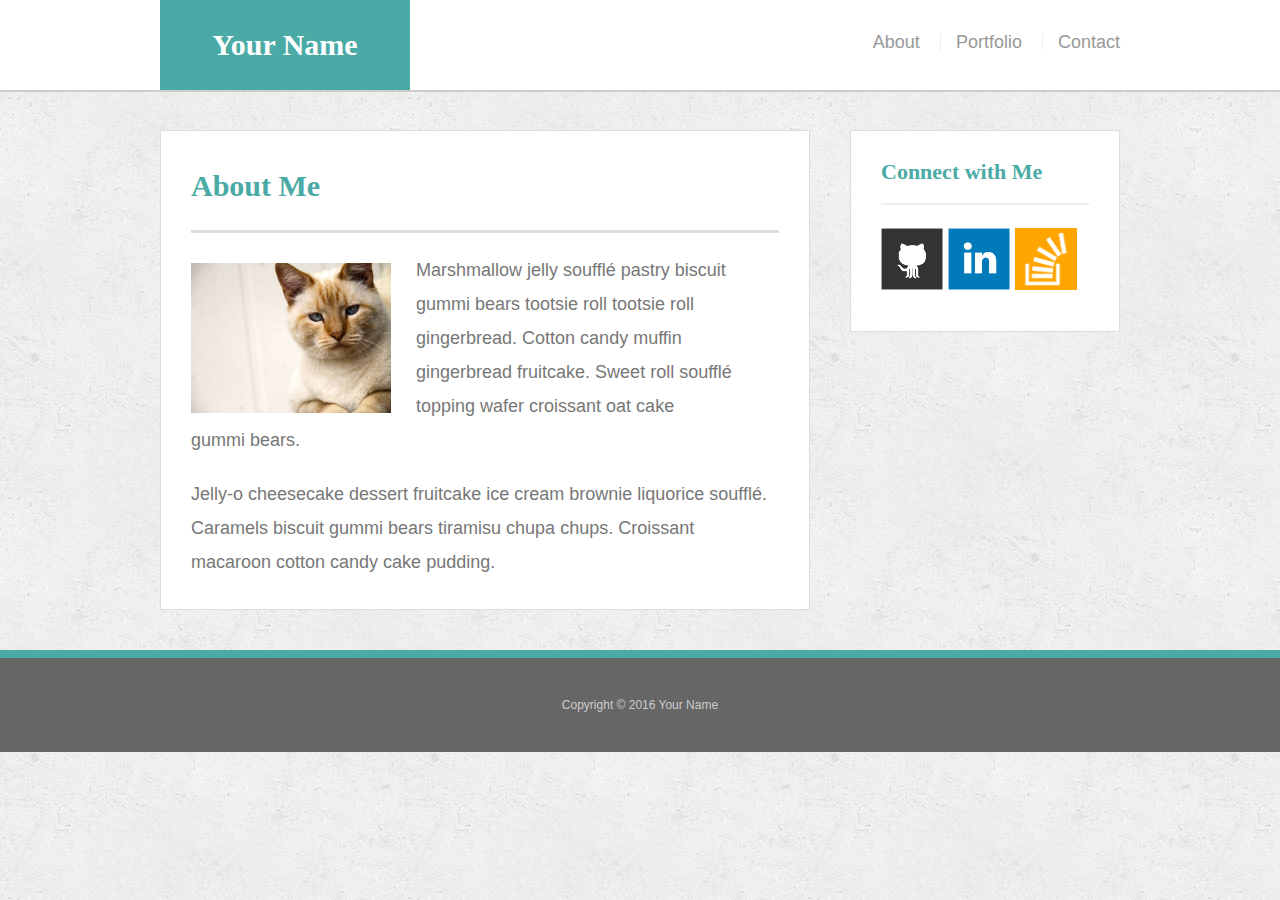
<file: index.html>
<!doctype html>
<html lang="en-us">

<head>
  <meta charset="UTF-8">
  <meta name=”viewport” content=”width=device-width, initial-scale=1″>
  <title>About | Your Name</title>
  <link rel="stylesheet" type="text/css" href="assets/css/reset.css">
  <link rel="stylesheet" type="text/css" href="assets/css/style.css">
</head>

<body>

  <header id="masthead">
    <div class="container">
      <a href="index.html" id="logo">Your Name</a>
      <nav>
        <a href="index.html">About</a>
        <a href="portfolio.html">Portfolio</a>
        <a href="contact.html">Contact</a>
      </nav>
    </div>
  </header>

  <div id="main-container" class="container">
    <section class="main-section">
      <h1>About Me</h1>

      <img src="assets/images/cat.jpg" class="auth-image" alt="Your Name">

      <p>Marshmallow jelly souffl&eacute; pastry biscuit gummi bears tootsie roll tootsie roll gingerbread. Cotton candy muffin gingerbread fruitcake. Sweet roll souffl&eacute; topping wafer croissant oat cake gummi&nbsp;bears.</p>

      <p>Jelly-o cheesecake dessert fruitcake ice cream brownie liquorice souffl&eacute;. Caramels biscuit gummi bears tiramisu chupa chups. Croissant macaroon cotton candy cake pudding.</p>

    </section>

    <section class="sidebar">
      <div id="connect">
        <h2>Connect with Me</h2>

        <a href="#"><img src="assets/images/github-128.png" class="social" alt="GitHub" /></a>
        <a href="#"><img src="assets/images/linkedin-128.png" class="social" alt="LinkedIn" /></a>
        <a href="#"><img src="assets/images/stackoverflow-128.png" class="social" alt="Stack Overflow" /></a>
      </div>
    </section>
  </div>

  <footer>
    <div class="container">
      Copyright &copy; 2016 Your Name
    </div>
  </footer>
</body>

</html>
</file>
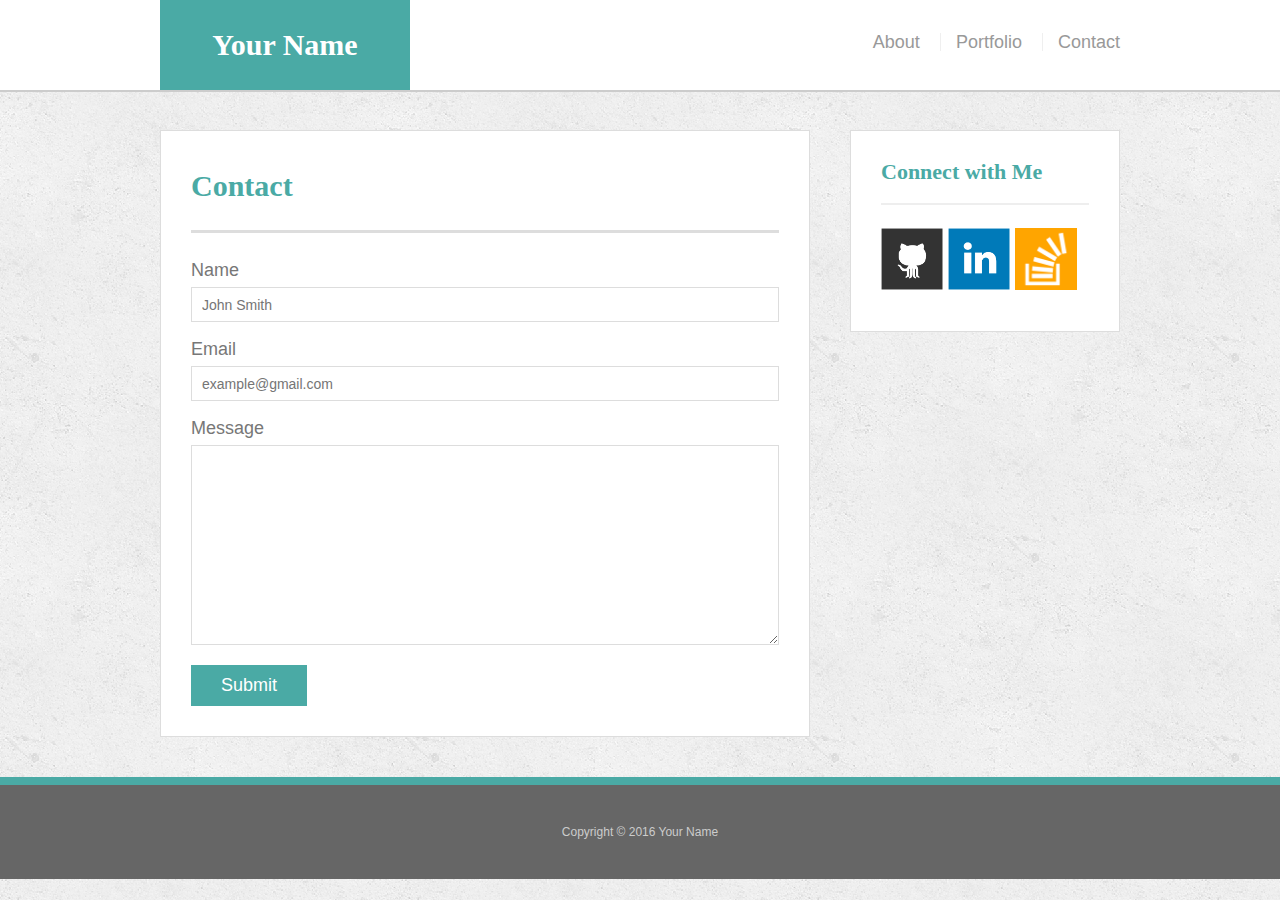
<file: contact.html>
<!doctype html>
<html lang="en-us">

<head>
  <meta charset="UTF-8">
  <meta name=”viewport” content=”width=device-width, initial-scale=1″>
  <title>Contact | Your Name</title>
  <link rel="stylesheet" type="text/css" href="assets/css/reset.css">
  <link rel="stylesheet" type="text/css" href="assets/css/style.css">
</head>

<body>

  <header id="masthead">
    <div class="container">
      <a href="index.html" id="logo">Your Name</a>
      <nav>
        <a href="index.html">About</a>
        <a href="portfolio.html">Portfolio</a>
        <a href="contact.html">Contact</a>
      </nav>
    </div>
  </header>

  <div id="main-container" class="container">
    <section class="main-section">
      <h1>Contact</h1>

      <form id="contact-form">
        <ul>
          <li>
            <label for="name">Name</label>
            <input type="text" id="name" name="name" placeholder="John Smith" required="required">
          </li>
          <li>
            <label for="email">Email</label>
            <input type="email" id="email" name="email" placeholder="example@gmail.com" required="required">
          </li>
          <li>
            <label for="message">Message</label>
            <textarea id="message" name="message" required="required"></textarea>
          </li>
        </ul>
        <input type="submit">
      </form>

    </section>

    <section class="sidebar">
      <div id="connect">
        <h2>Connect with Me</h2>

        <a href="#"><img src="assets/images/github-128.png" class="social" alt="GitHub" /></a>
        <a href="#"><img src="assets/images/linkedin-128.png" class="social" alt="LinkedIn" /></a>
        <a href="#"><img src="assets/images/stackoverflow-128.png" class="social" alt="Stack Overflow" /></a>
      </div>
    </section>
  </div>

  <footer>
    <div class="container">
      Copyright &copy; 2016 Your Name
    </div>
  </footer>
</body>

</html>
</file>
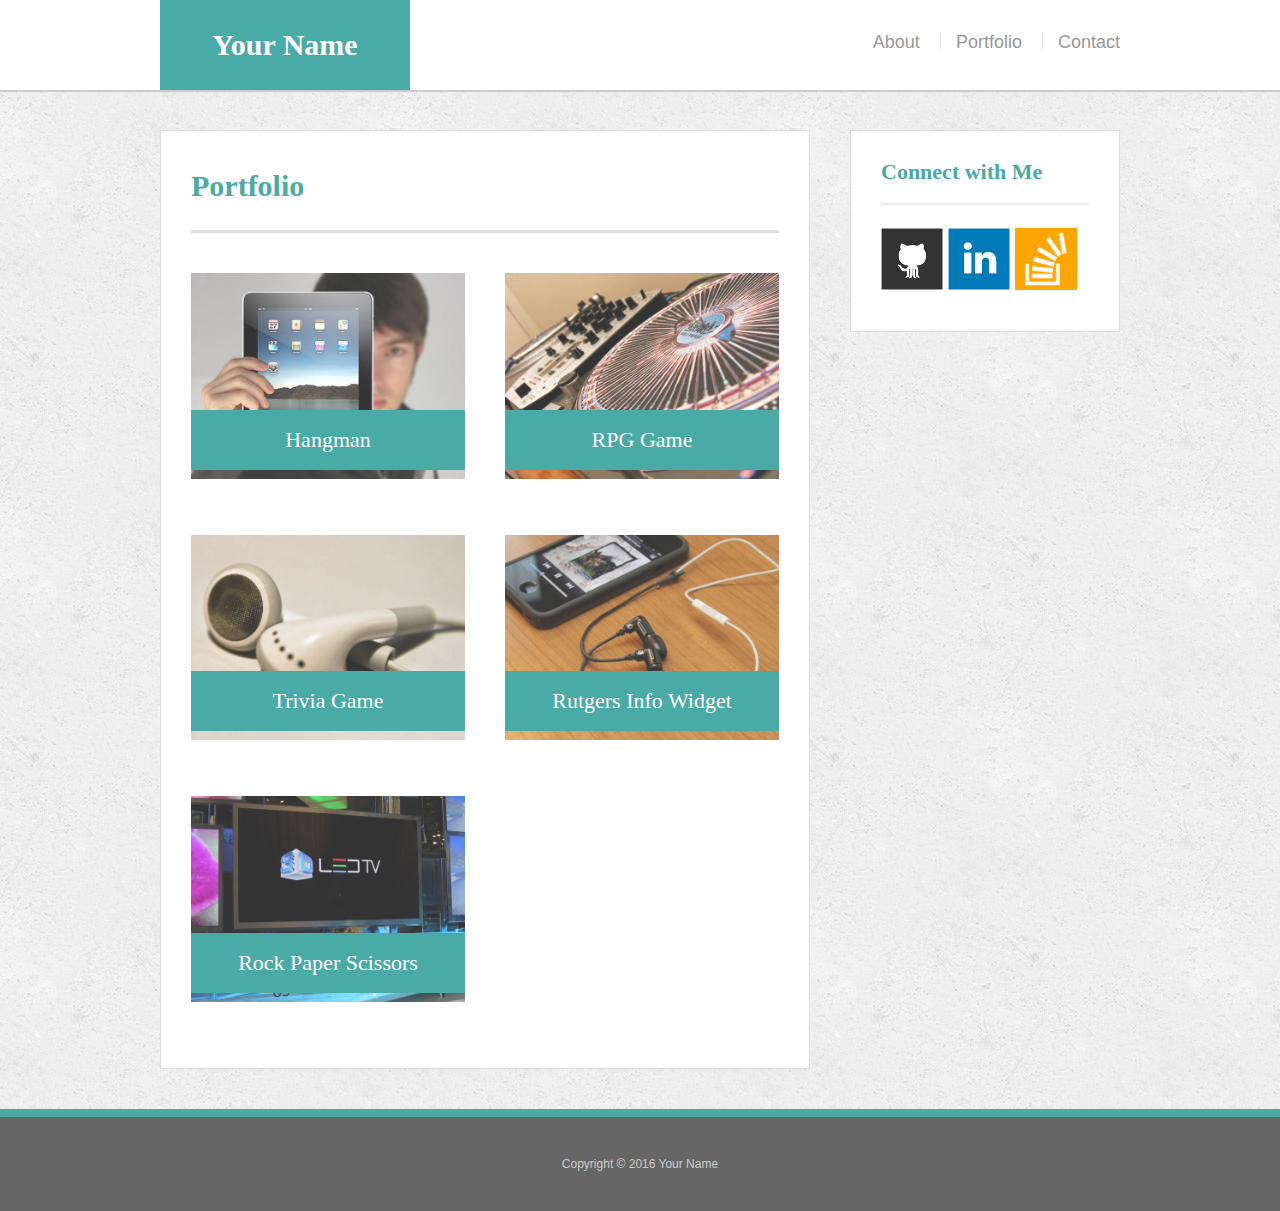
<file: portfolio.html>
<!doctype html>
<html lang="en-us">

<head>
  <meta charset="UTF-8">
  <meta name=”viewport” content=”width=device-width, initial-scale=1″>
  <title>Portfolio | Your Name</title>
  <link rel="stylesheet" type="text/css" href="assets/css/reset.css">
  <link rel="stylesheet" type="text/css" href="assets/css/style.css">
</head>

<body>

  <header id="masthead">
    <div class="container">
      <a href="index.html" id="logo">Your Name</a>
      <nav>
        <a href="index.html">About</a>
        <a href="portfolio.html">Portfolio</a>
        <a href="contact.html">Contact</a>
      </nav>
    </div>
  </header>

  <div id="main-container" class="container">
    <section class="main-section">
      <h1>Portfolio</h1>

      <div class="work">
        <img src="assets/images/technics-q-c-640-480-1.jpg" alt="hangman">

        <h3>Hangman</h3>
      </div>
      <div class="work">
        <img src="assets/images/technics-q-c-640-480-2.jpg" alt="RPG Game">

        <h3>RPG Game</h3>
      </div>
      <div class="work">
        <img src="assets/images/technics-q-c-640-480-5.jpg" alt="Trivia Game">

        <h3>Trivia Game</h3>
      </div>
      <div class="work">
        <img src="assets/images/technics-q-c-640-480-7.jpg" alt="Rutgers Info Widget">

        <h3>Rutgers Info Widget</h3>
      </div>
      <div class="work">
        <img src="assets/images/technics-q-c-640-480-9.jpg" alt="Rock Paper Scissors">

        <h3>Rock Paper Scissors</h3>
      </div>

    </section>

    <section class="sidebar">
      <div id="connect">
        <h2>Connect with Me</h2>

        <a href="#"><img src="assets/images/github-128.png" class="social" alt="GitHub" /></a>
        <a href="#"><img src="assets/images/linkedin-128.png" class="social" alt="LinkedIn" /></a>
        <a href="#"><img src="assets/images/stackoverflow-128.png" class="social" alt="Stack Overflow" /></a>
      </div>
    </section>
  </div>

  <footer>
    <div class="container">
      Copyright &copy; 2016 Your Name
    </div>
  </footer>
</body>

</html>
</file>
<file: assets/css/style.css>
body {
  font-family: Arial, "Helvetica Neue", Helvetica, sans-serif;
  font-size: 18px;
  line-height: 34px;
  color: #777;
  background: url("../images/concrete_seamless.png");
}

* {
  box-sizing: border-box;
}

/* general */

.container {
  width: 100%;
  max-width: 960px;
  margin: 0 auto;
  clear: both;
}

h1,
h2,
h3,
p {
  margin-bottom: 20px;
}

p:last-child {
  margin-bottom: 0;
}

h1,
h2,
h3 {
  font-family: Georgia, Times, "Times New Roman", serif;
  font-weight: 700;
  color: #4aaaa5;
}

h1 {
  padding-bottom: 20px;
  font-size: 30px;
  line-height: 49px;
  border-bottom: 3px solid #ddd;
}

h2,
h3 {
  font-size: 22px;
}

/* header */

#masthead {
  position: fixed;
  z-index: 99;
  width: 100%;
  margin: 0 0 30px;
  overflow: auto;
  color: #fff;
  background: #fff;
  border-bottom: 2px solid #ccc;
}

#logo {
  float: left;
  width: 250px;
  height: 90px;
  font-family: Georgia, Times, "Times New Roman", serif;
  font-size: 30px;
  font-weight: 700;
  line-height: 90px;
  color: #fff;
  text-align: center;
  text-decoration: none;
  background: #4aaaa5;
}

nav {
  float: right;
  margin-top: 25px;
}

nav a {
  display: inline-block;
  padding-left: 15px;
  margin-left: 15px;
  line-height: 18px;
  color: #999;
  text-decoration: none;
  border-left: 1px solid #efefef;
}

nav a:first-child {
  border-left: 0 none;
}

/* footer */

footer {
  padding: 30px 0;
  clear: both;
  font-size: 12px;
  color: #fff;
  color: #ccc;
  text-align: center;
  background: #666;
  border-top: 8px solid #4aaaa5;
}

/* sidebar */

.sidebar {
  float: right;
  width: 100%;
  max-width: 270px;
  padding: 30px;
  margin-bottom: 20px;
  background: #fff;
  border: 1px solid #ddd;
}

h3,
.sidebar h2 {
  padding-bottom: 20px;
  margin-bottom: 15px;
  line-height: 22px;
  border-bottom: 2px solid #eee;
}

.social {
  width: 62px;
  height: 62px;
  margin-top: 8px;
  margin-right: 5px;
}

.social:last-child {
  margin-right: 0;
}

/* main */

#main-container {
  padding-top: 130px;
}

.main-section {
  float: left;
  width: 100%;
  max-width: 650px;
  padding: 30px;
  margin: 0 0 40px;
  background: #fff;
  border: 1px solid #ddd;
}

/* portfolio page */

.work {
  position: relative;
  float: left;
  width: 274px;
  margin: 20px 0 25px;
  overflow: auto;
}

.work:nth-child(even) {
  margin-right: 40px;
}

.work img {
  width: 100%;
  border: 0 none;
  opacity: 0.8;
}

.work h3 {
  position: absolute;
  bottom: 20px;
  width: 100%;
  padding: 15px;
  margin-bottom: 0;
  font-weight: 300;
  line-height: 30px;
  color: #fff;
  text-align: center;
  background: #4aaaa5;
  border-bottom: 0;
}

.auth-image {
  float: left;
  width: 200px;
  height: auto;
  margin-top: 10px;
  margin-right: 25px;
}

/* contact page */

#contact-form ul {
  margin-bottom: 20px;
}

#contact-form li {
  margin-bottom: 10px;
}

label,
input[type=text],
input[type=email],
textarea {
  display: block;
  width: 100%;
}

input[type=text],
input[type=email],
textarea {
  height: 35px;
  padding: 0 10px;
  font-size: 14px;
  border: 1px solid #ddd;
}

textarea {
  height: 200px;
}

input[type=submit] {
  padding: 10px 30px;
  font-size: 18px;
  color: #fff;
  cursor: pointer;
  background: #4aaaa5;
  border: 0 none;
}

@media screen and (max-width: 980px) {
  body {
    background-color: #777;
  }
  
  #logo {
    margin-left: 10%;
  }

  .auth-image {
    width: 100%;
  }
  
  nav {
    margin-right: 10%;
  }

  .main-section {
    margin-left: 10%;
    max-width: 45%;
  }

  .sidebar {
    max-width: 35%;
    float: left;
    margin-left: 5%;
  }

@media screen and (max-width: 768px) {
  body {
    background-color: #777;
  }

  #logo {
  margin-left: 3%;
  }

  .auth-image {
    width: 60%;
  }

  nav {
  margin-right: 3%;
 }

  .main-section {
  width: 94%;
  max-width: 745px;
  margin-left: 3%;
  margin-right: 3%;
  }

  .sidebar  {
  float: left;
  width: 94%;
  max-width: 722px;
  margin-left: 3%;
  margin-right: 3%;
  }



@media screen and (max-width: 640px) {
  body {
    background-color: #777;
  }

  header {
    position: static;
  }

  #logo {
    width: 100%;
    float: left;
    margin: 0px;
  }

  .auth-image {
    width: 100%;
  }

  nav {
    float: left;
    text-align: center;
    width: 100%
    
  }

  .main-section {
  width: 94%;
  margin-left: 3%;
  margin-right: 3%;
  }

  .sidebar  {
  float: left;
  width: 94%;
  max-width: 586.5px;
  margin-left: 3%;
  margin-right: 3%;
  }
</file>
